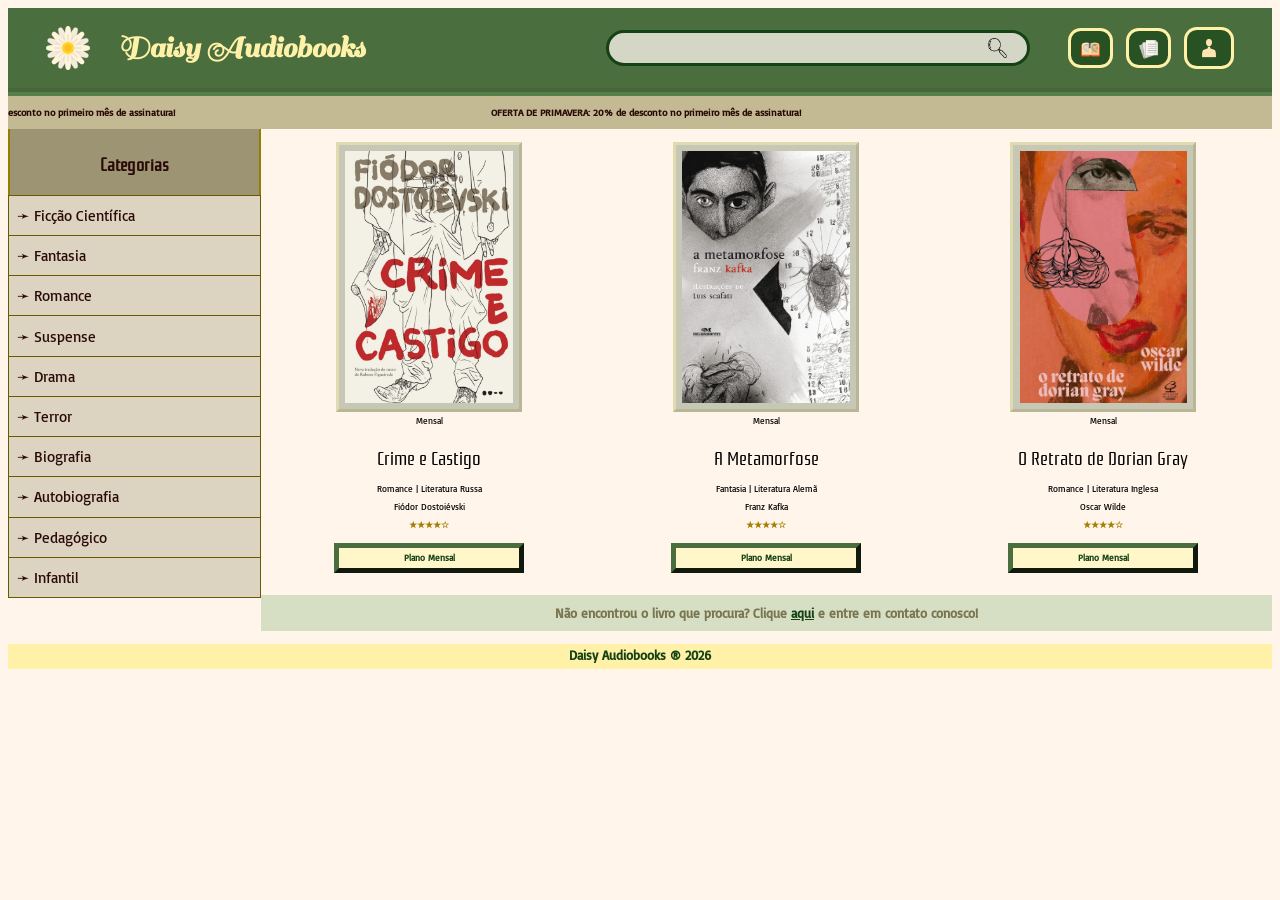
<file: atividade-infoproduto/index.html>
<!DOCTYPE html>
<html lang="en">
<head>
    <meta charset="UTF-8">
    <meta name="viewport" content="width=device-width, initial-scale=1.0">
    <title>Infoproduto - Audiobook </title>
    <link rel="stylesheet" href="style.css" />
</head>
<body>
    <header>
        <div class="header flexbox-row">
            <img class="daisy-logo" src="imgs/daisy-logo.png">
            <h1>Daisy Audiobooks</h1>
            <img class="btn-pesquisa" src="imgs/magnifying-glass.png">
            <img id="img-livros" class="btn-livros" src="imgs/livros-baixados-icon.png">
            <img id="img-planos" class="btn-planos" src="imgs/planos-assinatura.png">
            <img id="img-login" class="btn-login" src="imgs/login.png">
        </div>
        <div class="assinatura-flow flexbox-row">
            <!-- aqui, a ideia seria uma faixa dinâmica em que a mensagem
            ficaria em um loop da esquerda para a direita -->
            <p>esconto no primeiro mês de assinatura! </p>
            <p class="anuncio-right">OFERTA DE PRIMAVERA: 20% de desconto no primeiro mês de assinatura! </p>
        </div>
    </header>

    <div class="main-all flexbox-row">
        <aside>
            <nav class="barra-esquerda flexbox-column">
                <h2>Categorias</h2>
                <p>➛ Ficção Científica</p>
                <p>➛ Fantasia</p>
                <p>➛ Romance</p>
                <p>➛ Suspense</p>
                <p>➛ Drama</p>
                <p>➛ Terror</p>
                <p>➛ Biografia</p>
                <p>➛ Autobiografia</p>
                <p>➛ Pedagógico</p>
                <p>➛ Infantil</p>
            </nav>
        </aside>

        <main>
            <section class="flexbox-column">
                <div class="audiobooks">
                    <article class="livro">
                        <img class="capa" src="imgs/capa-crime-castigo.png">
                        <div class="legenda-livros">
                            <p class="plano-assinatura-mobile">Mensal</p>
                            <p class="titulo crime-castigo">Crime e Castigo</p>
                            <p>Romance | Literatura Russa</p>
                            <p>Fiódor Dostoiévski</p>
                            <p class="avaliacao-audiobook">★★★★☆</p>
                            <p class="review">"simplesmente excelente! tenho o livro físico, mas estive sem tempo... "</p>
                            <p class="review">"comecei a ouvir enquanto faço algumas coisinhas aqui em casa..."</p>
                            <p class="plano-assinatura">Plano Mensal</p>
                        </div> 
                    </article>
                    <article class="livro">  
                        <img class="capa" src="imgs/capa-a-metamorfose.jpg">
                        <div class="legenda-livros">
                            <p class="plano-assinatura-mobile">Mensal</p>
                            <p class="titulo metamorfose">A Metamorfose</p>
                            <p>Fantasia | Literatura Alemã</p>
                            <p>Franz Kafka</p>
                            <p class="avaliacao-audiobook">★★★★☆</p>
                            <p class="review">"É, às vezes eu também me sinto uma barata, Gregor..."</p>
                            <p class="review">"livro curto e cativante! e o melhor de tudo, alguém leu para mim!"</p>
                            <p class="plano-assinatura">Plano Mensal</p>
                    </div>  
                    </article>
                    <article class="livro">  
                        <img class="capa" src="imgs/capa-retrato-glorian-gray.jpg">
                        <div class="legenda-livros">
                            <p class="plano-assinatura-mobile">Mensal</p>
                            <p class="titulo">O Retrato de Dorian Gray</p>
                            <p>Romance | Literatura Inglesa</p>
                            <p>Oscar Wilde</p>
                            <p class="avaliacao-audiobook">★★★★☆</p>
                            <p class="review">"eu e minha irmã começamos a participar de um clube do livro e... "</p>
                            <p class="review">"Muitíssimo bom. Um de meus livros favoritos."</p>
                            <p class="plano-assinatura">Plano Mensal</p>
                    </div> 
                    </article>                              
                </div>    
            </section>
            <p class="livro-nao-encontrado">Não encontrou o livro que procura? Clique <a href="#">aqui</a> e entre em contato conosco!</p>
        </main>

    </div>
    <footer>
        <h4>Daisy Audiobooks ® 2026</h4>
    </footer>

</body>
</html>
</file>
<file: atividade-infoproduto/style.css>
@import url('https://fonts.googleapis.com/css2?family=Rationale&display=swap');
@import url('https://fonts.googleapis.com/css2?family=Sail&display=swap');
@import url('https://fonts.googleapis.com/css2?family=Basic&display=swap');

html{
    background-color: #fff5eb;
} /* 255, 249, 243 */

/* *  flexbox 'gerais'  * */
.flexbox-row{
    display: flex;
    flex-direction: row;
}

.flexbox-column{
    display: flex;
    flex-direction: column;
}
/* * * * * * * * * * * * */

/******************************************************/
/* seção header DESKTOP utilizando flexbox-row */
h1{
    text-indent: 3%;
    font-size: 2.5vw;
    font-family: 'Sail', sans-serif;
    width: 100%;
    color: rgb(255, 242, 168);
}
.header > .daisy-logo{
    align-self: center;
    padding-left: 3%;
    padding-right: 1%;
    width: 3.5%;
}
.header{
    align-items: flex-start;
    border-bottom: 8px groove rgba(117, 168, 102, 0.295);
    background-color: rgb(75, 110, 62);
    width: 100%;
}
.header > img{
    width: 1.5vw;
}
.header > .btn-pesquisa{
    align-self: center;
    text-align: end;
    border: 3px solid rgb(21, 66, 21);
    background-color: rgba(255, 248, 241, 0.76);
    border-radius: 5vw;
    padding: 0.4% 1.6% 0.4% 30%;
    margin-right: 3%;
}
.header > .btn-livros{
    align-self: center;
    font-size: 20px;
    border: 3px solid rgb(255, 242, 168);
    background-color: rgba(21, 66, 21, 0.616);
    border-radius: 1vw;  
    padding: 0.7% 0.8% 0.5% 0.8%;
    margin-right: 1%;  
}
.header > .btn-livros:hover{
    border: 3px solid rgb(21, 66, 21);
    background-color: rgb(11, 36, 11);
}
#img-livros{
    width: 1.5%;
}
.header > .btn-planos{
    align-self: center;
    font-size: 20px;
    border: 3px solid rgb(255, 242, 168);
    background-color: rgba(21, 66, 21, 0.616);
    border-radius: 1vw;  
    padding: 0.7% 0.8% 0.5% 0.8%;
    margin-right: 1%;  
}
.header > .btn-planos:hover{
    border: 3px solid rgb(21, 66, 21);
    background-color: rgb(11, 36, 11);
}
#img-planos{
    width: 1.5%;
}
.header > .btn-login{
    align-self: center;
    font-size: 20px;
    border: 3px solid rgb(255, 242, 168);
    background-color: rgba(21, 66, 21, 0.616);
    border-radius: 1vw;  
    padding: 0.5% 0.8% 0.5% 0.8%;
    margin-right: 3%;
}
.header > .btn-login:hover{
    border: 3px solid rgb(21, 66, 21);
    background-color: rgb(11, 36, 11);
}
#img-login{
    width: 2%;
}
.assinatura-flow{
    justify-content: flex-start;
    margin-top: 0px;
    background-color: rgba(177, 168, 119, 0.76);
    color: rgb(41, 10, 8);
    font-family: 'Basic', sans-serif;
    font-size: 0.8vw;
    font-weight: bold;
    width: 100%;
}
.anuncio-right {
    padding-left: 25%;
}
/******************************************************/
/* adição à flexbox-row para que seções */
/* aside e main fiquem lado a lado*/
.main-all{
    width: 100%;
}

/******************************************************/
/* seção BARRA LATERAL de opções à esquerda */
/* usando flexbox-column */
h2{
    color: rgb(41, 10, 8);
    text-align: center;
    font-family: 'Rationale', sans-serif;
    font-weight: bold;
}
aside{ /* fixa elemento aside em 20% do width da linha*/
    flex: 0 0 20%;

}
.barra-esquerda{
    width: 100%;
}
.barra-esquerda > h2{
    border: 2px solid rgb(148, 126, 0);
    border-top: none;
    border-bottom: none;
    background-color: rgba(141, 134, 95, 0.863);
    margin: 0%;
    padding: 8% 5%;
    font-size: 1.4vw;
}
.barra-esquerda > p {
    color: rgb(41, 10, 8);
    font-family: 'Basic', sans-serif;
    font-size: 1.2vw;
    text-indent: 3%;
    border: 1px solid rgb(105, 90, 1);
    background-color: rgba(141, 134, 95, 0.301);
    padding: 4% 0%;
    margin: 0;
    margin-top: -1px;
}
.barra-esquerda > p:hover{
    background-color: rgba(78, 75, 53, 0.301);
}
/******************************************************************/
/* seção principal com LIVROS E INFORMAÇÕES */
main{
    width: 100%;
    padding-top: 1%;
}
.audiobooks{
    justify-content: space-around;
    display: flex;
}
.livro{
    width: 20%;
    display: flex;
    flex-direction: column;
    align-items: center;
}
.capa{
    width: 83%;
    padding: 3%;
    aspect-ratio: 2 / 3;  /*****/    
    object-fit: cover; /********/
    background-color: rgba(61, 88, 52, 0.295);
    border: 3px outset rgb(255, 242, 168, 0.452);
}

.legenda-livros{
    text-align: center;
    width: 100%;
    display: flex;
    flex-direction: column;
}
.legenda-livros > .titulo{
    font-family: 'Rationale', sans-serif;
    font-size: 1.5vw;
    line-height: 80%;
    margin-bottom: 8%;
}
.legenda-livros > p {
    font-family: 'Basic', sans-serif;
    font-size: 0.7vw;
    text-wrap: wrap;
    line-height: 0%;
}
.avaliacao-audiobook{
    font-weight: bold;
    color: rgb(165, 126, 0);
}
.review{
    display: none;
}
.plano-assinatura{
    width: 85%;
    padding: 5% 2%;
    align-self: center;
    border: 5px outset rgb(75, 110, 62);
    background-color: rgb(255, 247, 201);
    color:rgb(21, 66, 21);
    font-weight: bold;
}
.plano-assinatura:hover{
    background-color: rgb(21, 66, 21);
    color:rgb(255, 247, 201);    
}

main > .livro-nao-encontrado{
    background-color: rgb(117, 168, 102, 0.295);
    text-align: center;
    font-size: 1vw;
    font-family: 'Basic', sans-serif;
    font-weight: bolder;
    color: rgba(78, 71, 27, 0.692);
    width: 100%;
    padding: 1% 0%;
}

.livro-nao-encontrado > a{
    color: rgb(21, 66, 21);
    font-size: 1vw;
}
.livro-nao-encontrado > a:hover{
    color: rgb(0, 0, 0);
}

/******************************************************/
/* seção de FOOTER usando flexbox-row*/

footer{
    background-color: rgb(255, 242, 168);
    padding: 1%;
    margin-top: none;
}
footer > h4{
    text-align: center;
    font-family: 'Basic', sans-serif;
    color:rgb(21, 66, 21);
    margin: -10px;
    font-size: 1vw;
}



/* * * * * * * * * * * * * * * * * * * * * * * * * * * * * * * * * * * * * * * * * * * * * * * * * * * * * * * * * * * * * * * * * * * * * * * * * * * * * * * * * * * */
/*************************************************************************/
/* MEDIA QUERY PARA DESKTOP MEDIANO 1 */
@media(max-width: 750px){

    h1{
        font-size: 3vw;
    }    

    .header > img{
        width: 3vw;
    }
    .header > .btn-livros{
        padding: 0.5%;
        margin-right: 1%;  
    }
    #img-livros{
        width: 3%;
    }
    .header > .btn-planos{ 
        padding: 0.5%;
        margin-right: 1%;  
    }
    #img-planos{
        width: 3%;
    }
    .header > .btn-login{ 
        padding: 0.5%;
        margin-right: 3%;
    }
    #img-login{
        width: 3.8%;
    }
    .assinatura-flow{
        font-size: 1.4vw;
        font-weight: bold;
        width: 100%;
    }
    .anuncio-right {
        padding-left: 25%;
    }

/******************************************************/
    .main-all{
        width: 100%;
    }

    aside{ /* fixa elemento aside em 20% do width da linha*/
        flex: 0 0 20%;
    }
    .barra-esquerda > h2{
        font-size: 2.5vw;
    }
    .barra-esquerda > p {
        font-size: 1.8vw;
    }

/******************************************************/

    .livro{
        width: 30%;
        display: flex;
        flex-direction: column;
        align-items: center;
    }
    .capa{
        width: 75%;
    }
    .legenda-livros > .titulo{
        font-size: 2.3vw;
        line-height: 80%;
        margin-bottom: 8%;
    }
    .legenda-livros > p {
        font-size: 1.3vw;

    }
    .avaliacao-audiobook{
        font-weight: bold;
        color: rgb(165, 126, 0);
    }
    .plano-assinatura{
        border: 2px outset rgb(75, 110, 62);
    }

    main > .livro-nao-encontrado{
        font-size: 1.6vw;
    }

    .livro-nao-encontrado > a{
        font-size: 1.6vw;
    }

/******************************************************/   

    footer > h4{
        font-size: 1.6vw;
    }
}

/* * * * * * * * * * * * * * * * * * * * * * * * * * * * * * * * * * * * * * * * * * * * * * * * * * * * * * * * * * * * * * * * * * * * * * * * * * * * * * * * * * * */
/*************************************************************************/
/* MEDIA QUERY PARA DESKTOP MEDIANO 2*/
@media(max-width: 1200px){

    h1{
        font-size: 3vw;
    }    

    .header > img{
        width: 3vw;
    }
    .header > .btn-livros{
        padding: 0.5%;
        margin-right: 1%;  
    }
    #img-livros{
        width: 3%;
    }
    .header > .btn-planos{ 
        padding: 0.5%;
        margin-right: 1%;  
    }
    #img-planos{
        width: 3%;
    }
    .header > .btn-login{ 
        padding: 0.5%;
        margin-right: 3%;
    }
    #img-login{
        width: 3.8%;
    }
    .assinatura-flow{
        font-size: 1.4vw;
        font-weight: bold;
        width: 100%;
    }
    .anuncio-right {
        padding-left: 25%;
    }

/******************************************************/
    .main-all{
        width: 100%;
    }

    aside{ /* fixa elemento aside em 20% do width da linha*/
        flex: 0 0 20%;
    }
    .barra-esquerda > h2{
        font-size: 2.5vw;
    }
    .barra-esquerda > p {
        font-size: 1.8vw;
    }

/******************************************************/

    .livro{
        width: 30%;
        display: flex;
        flex-direction: column;
        align-items: center;
    }
    .capa{
        width: 75%;
    }
    .legenda-livros > .titulo{
        font-size: 2.3vw;
        line-height: 80%;
        margin-bottom: 8%;
    }
    .legenda-livros > p {
        font-size: 1.3vw;

    }
    .avaliacao-audiobook{
        font-weight: bold;
        color: rgb(165, 126, 0);
    }
    .plano-assinatura{
        border: 2px outset rgb(75, 110, 62);
    }

    main > .livro-nao-encontrado{
        font-size: 1.6vw;
    }

    .livro-nao-encontrado > a{
        font-size: 1.6vw;
    }

/******************************************************/   

    footer > h4{
        font-size: 1.6vw;
    }
}

/* * * * * * * * * * * * * * * * * * * * * * * * * * * * * * * * * * * * * * * * * ** * * * * * * * * * * * * * * * * * * * * * * * * * * * * * * * * * * * * * * * * */
/* * * * * * * * * * * * * * * * * * * * * * * * * * * * * * * * * * * * * * * * * */
/* MEDIA QUERY PARA MOBILE*/
@media(max-width: 700px){
        h1{
        display: none;
    }

    .header > .daisy-logo{
        align-self: center;
        margin-left: 12%;
        width: 5%
    }
    .header{
        padding: 0.5%;
        align-items: center;
        border-bottom: 5px groove rgba(117, 168, 102, 0.452);
        background-color: rgba(75, 110, 62, 0.712);
        width: 99%;
    }
    .header > img{
        width: 3.7vw;
    }
    .header > .btn-pesquisa{
        align-self: center;
        border: 0.3vw solid black;
        border-radius: 1vw;
        background-color: rgba(255, 248, 241, 0.651);
        padding: 0.5%;
        padding-left: 50%;
        margin-right: 3%;
    }
    .header > .btn-livros{
        align-self: center;
        border: none;
        border-radius: 1vw;
        background-color: rgba(255, 248, 241, 0.76);
        padding: 0.5%;
        margin-right: 1%;  
    }
    #img-livros{
        width: 4%;
    }
    .header > .btn-planos{
        align-self: center;
        border: none;
        border-radius: 1vw;
        background-color: rgba(255, 248, 241, 0.76);
        padding: 0.65%; 
        margin-right: 1%;  
    }
    #img-planos{
        width: 3.7%;
    }
    .header > .btn-login{
        align-self: center;
        border: none;
        border-radius: 1vw;
        background-color: rgba(255, 248, 241, 0.76);
        padding: 0.5%;
        margin-right: 3%;
    }
    #img-login{
        width: 4%;
    }

    .assinatura-flow{
        flex-direction: row;
        width: 100%;
        font-size: 1.8vw;
        text-wrap: wrap;
    }
    .anuncio-right {
        padding-left: 10%;
    }
    /******************************************************/   
    main{
        width: 100%;
        margin-top: 1.5%;
    }
    .main-all {
        flex-direction: column;
        width: 100%;
    }
    aside {
        width: 100%;
        min-width: 0;
    }
    .barra-esquerda{
        flex-direction: row;
        width: 100%;
        overflow: hidden;
    }
    .barra-esquerda > h2{
        display: none;
    }
    .barra-esquerda > p {
        flex: 0 0 auto;
        white-space: nowrap;
        font-size: 1.8vw;
        padding: 0.5%;
        margin: 0;
    }
    .audiobooks{
        flex-direction: column;
        gap: 2vw;
        padding: 2vw
    }
    .livro{
        width: 100%;
        flex-direction: row;
        align-items: center;
        gap: 2vw;
    }
    .capa{
        width: 30%;
        padding: 0.5%;
        grid-column: 1;
        background-color: rgba(61, 88, 52, 0.295);
        border: 3px outset rgb(255, 242, 168, 0.452);
    }

    .legenda-livros{
        width: auto;
        text-align: left;
        flex: 1;
    }

    .legenda-livros > .titulo{
        font-family: 'Rationale', sans-serif;
        font-size: 4.5vw;
        line-height: 100%;  
        text-align: left;  
    }
    .legenda-livros > p {
        font-family: 'Basic', sans-serif;
        line-height: 20%; 
        font-size: 2vw;   
    }
    .avaliacao-audiobook{
        font-weight: bold;
        color: rgb(165, 126, 0);
    }
    .review{
        color: rgba(0, 0, 0, 0.534);
        font-style: italic;
        display: block;
    }

    .plano-assinatura{
        display: none;
    }
    .plano-assinatura-mobile{ 
        width: 10%;
        padding: 4% 15%;
        text-wrap: wrap;
        align-self: flex-start;
        border: 3px rgb(255, 247, 201);
        border-radius: 1.5vw;
        background-color: rgba(75, 110, 62, 0.733);
        color:rgb(255, 247, 201);    
    }

    main > .livro-nao-encontrado{
        background-color: rgb(117, 168, 102, 0.295);
        text-align: center;
        font-family: 'Basic', sans-serif;
        font-weight: bolder;
        color: rgba(78, 71, 27, 0.692);
        width: 100%;
        padding: 1% 0%;
    }
    .livro-nao-encontrado > a{
        color: rgb(21, 66, 21);
    }

    /******************************************************/   
    footer{
        background-color: rgb(255, 242, 168);
        padding: 2%;
        margin-top: 20%;
    }
    footer > h4{
        text-align: center;
        font-family: 'Basic', sans-serif;
        color:rgb(21, 66, 21);
        margin: -10px;
    }
}
</file>
